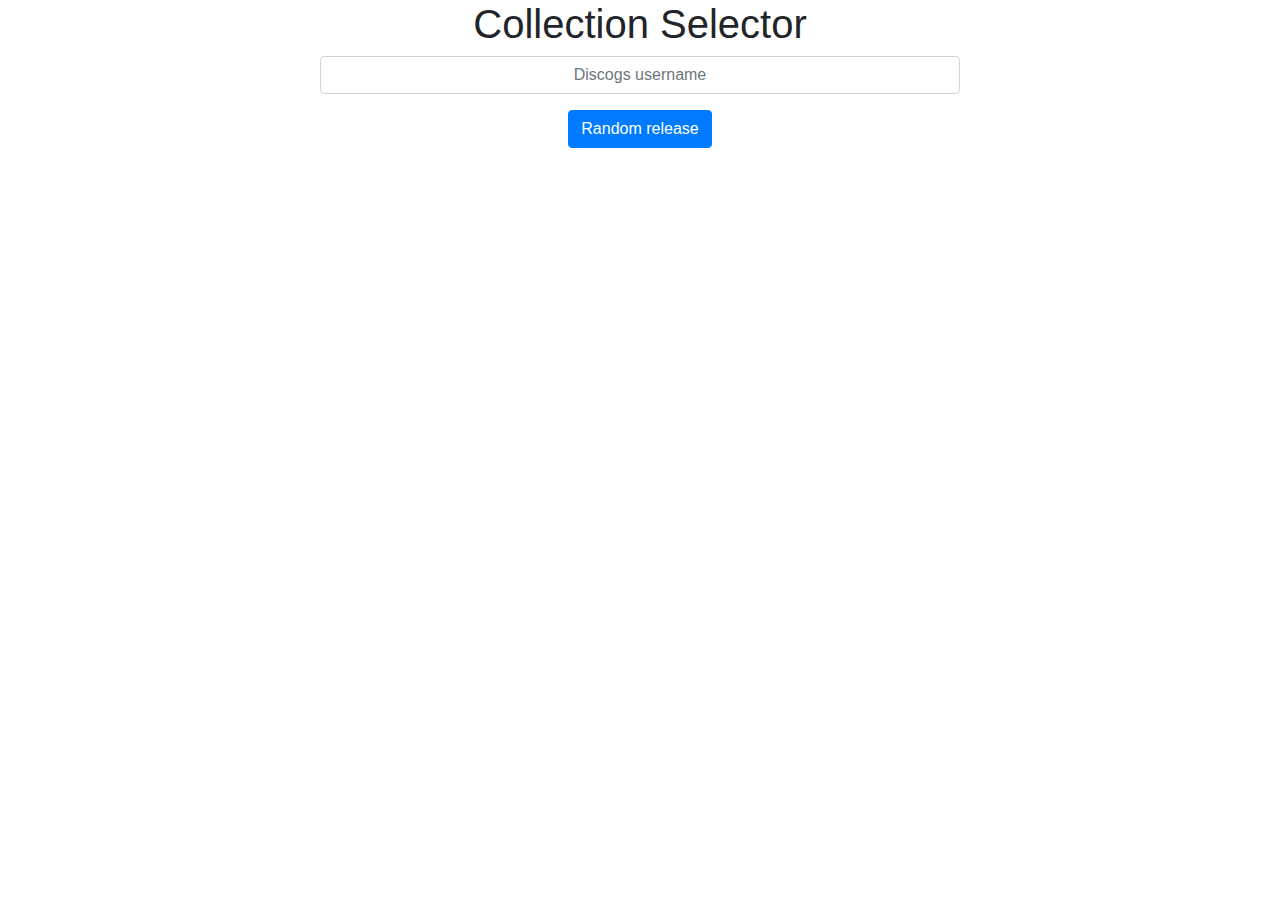
<file: index.html>
<!DOCTYPE html>
<html lang="en">

<head>
	<meta charset="utf-8">

	<title>Random Release</title>
	<meta name="description" content="Input a Discogs' user name and get returned a random release from the entered user's Discogs collection.">
	<meta name="author" content="Joshua D. Starkey">

	<!-- Custom Favicon -->
	<!-- <link rel="icon" type="image/png" href="assets/images/blueGem.png"> -->

	<!-- Bootstrap include, with jquery -->
	<script src="https://code.jquery.com/jquery-3.3.1.slim.min.js"
		integrity="sha384-q8i/X+965DzO0rT7abK41JStQIAqVgRVzpbzo5smXKp4YfRvH+8abtTE1Pi6jizo" crossorigin="anonymous">
	</script>
	<script src="https://cdnjs.cloudflare.com/ajax/libs/popper.js/1.14.3/umd/popper.min.js"
		integrity="sha384-ZMP7rVo3mIykV+2+9J3UJ46jBk0WLaUAdn689aCwoqbBJiSnjAK/l8WvCWPIPm49" crossorigin="anonymous">
	</script>
	<script src="https://stackpath.bootstrapcdn.com/bootstrap/4.1.3/js/bootstrap.min.js"
		integrity="sha384-ChfqqxuZUCnJSK3+MXmPNIyE6ZbWh2IMqE241rYiqJxyMiZ6OW/JmZQ5stwEULTy" crossorigin="anonymous">
	</script>

	<!-- bootstrap stylesheet include -->
	<link rel="stylesheet" href="https://maxcdn.bootstrapcdn.com/bootstrap/4.0.0/css/bootstrap.min.css"
		integrity="sha384-Gn5384xqQ1aoWXA+058RXPxPg6fy4IWvTNh0E263XmFcJlSAwiGgFAW/dAiS6JXm" crossorigin="anonymous">

	<link rel="stylesheet" href="assets/css/styles.css">

</head>

<body>
	<h1 class="text-center title">Collection Selector</h1>

	<form id="discogs-form form-inline">
		<div class="form-group mb-3 text-center">
			<input id="username-input" class="form-control col-xs-3 mb-3" type="text"
				placeholder="Discogs username">
			<div class="form-group">
				<button id="random-release" class="btn btn-primary random-release" type="submit">Random release</button>
			</div>
		</div>
	</form>

	<div id="response-card-container"></div>
	
	<script src="assets/js/scripts.js"></script>

	<!-- Jquery -->
	<script src="https://cdnjs.cloudflare.com/ajax/libs/jquery/3.2.1/jquery.min.js"></script>
</body>

</html>
</file>
<file: assets/css/styles.css>
#username-input {
	max-width: 50%;
	text-align: center;
	margin: 0 auto;
}

.card {
	width: 18rem;
	margin: 0 auto;
	text-align: center;
}
</file>
